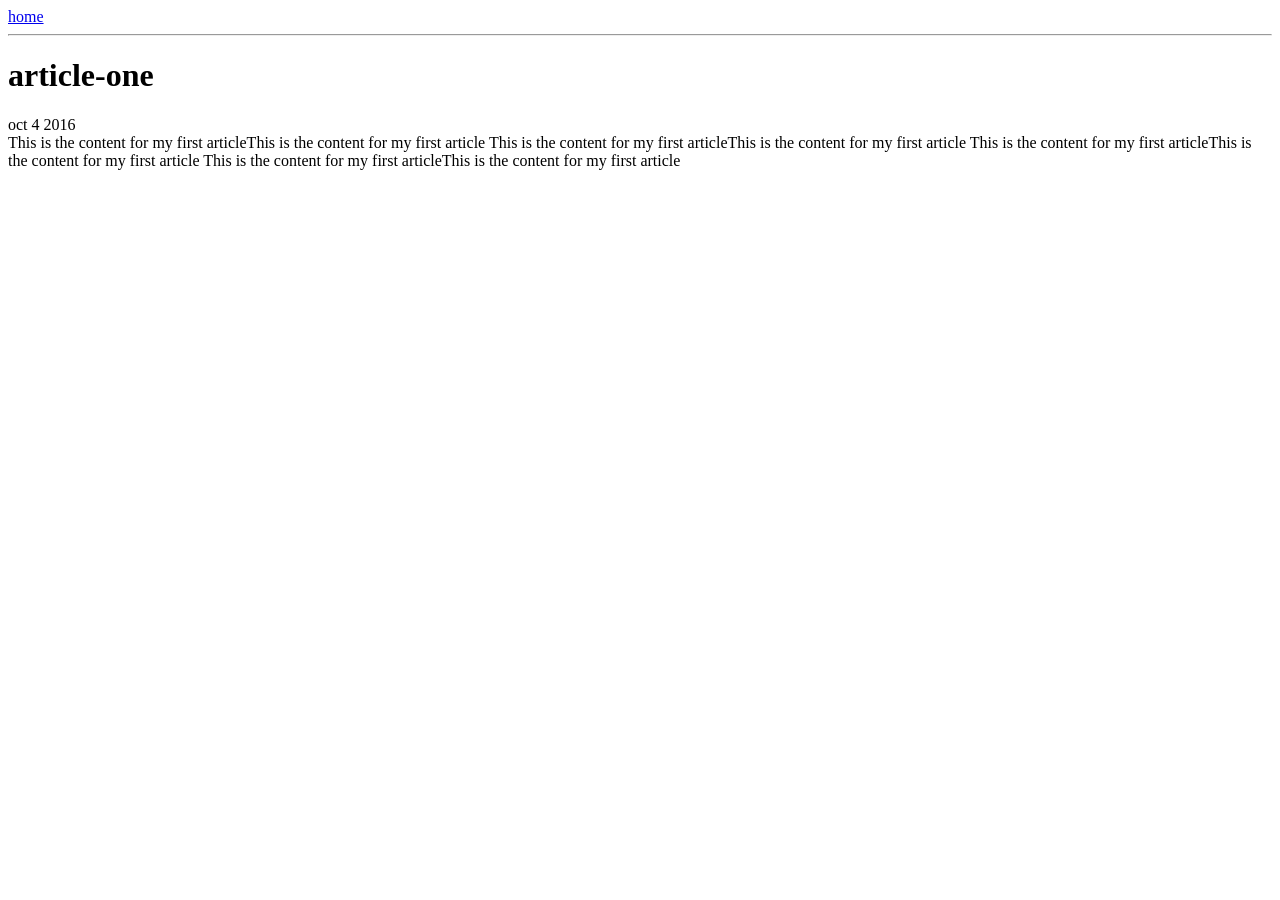
<file: ui/article-one.html>
<html>
    <head>
        <title>
            article-one Arun T T
        </title>
    </head>
    <body>
        <div>
            <a href="/"> home</a>
            <hr>
        <h1>
            article-one
        </h1>
        </div>
        <div>
            oct 4 2016
        </div>
        <div>
            This is the content for my first articleThis is the content for my first article
            This is the content for my first articleThis is the content for my first article
            This is the content for my first articleThis is the content for my first article
            This is the content for my first articleThis is the content for my first article
        </div>
    </body>
</html>
</file>
